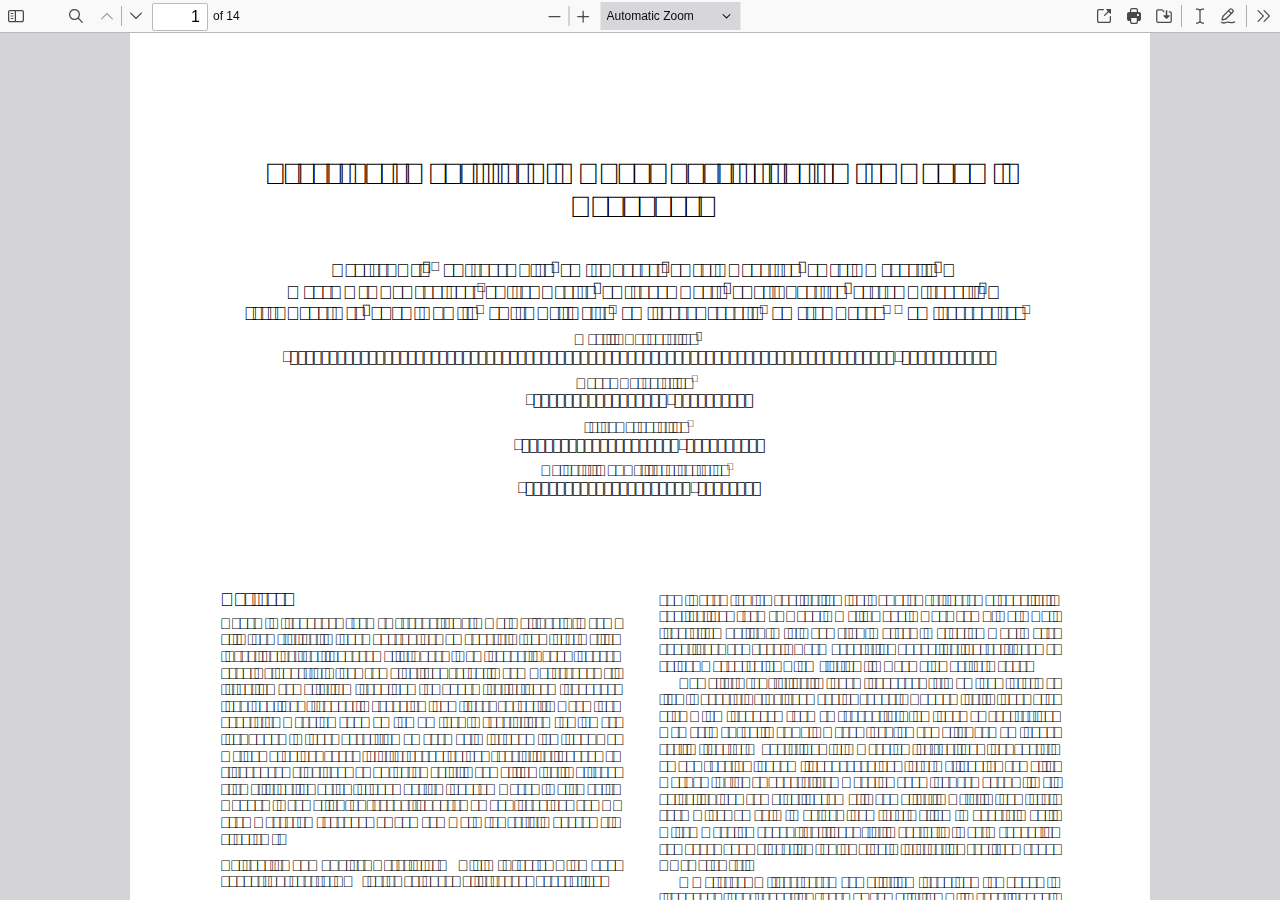
<file: pagina informações/web/viewer.html>
<!DOCTYPE html>
<!--
Copyright 2012 Mozilla Foundation

Licensed under the Apache License, Version 2.0 (the "License");
you may not use this file except in compliance with the License.
You may obtain a copy of the License at

    http://www.apache.org/licenses/LICENSE-2.0

Unless required by applicable law or agreed to in writing, software
distributed under the License is distributed on an "AS IS" BASIS,
WITHOUT WARRANTIES OR CONDITIONS OF ANY KIND, either express or implied.
See the License for the specific language governing permissions and
limitations under the License.

Adobe CMap resources are covered by their own copyright but the same license:

    Copyright 1990-2015 Adobe Systems Incorporated.

See https://github.com/adobe-type-tools/cmap-resources
-->
<html dir="ltr" mozdisallowselectionprint>
  <head>
    <meta charset="utf-8">
    <meta name="viewport" content="width=device-width, initial-scale=1, maximum-scale=1">
    <meta name="google" content="notranslate">
    <title>PDF.js viewer</title>

    <link rel="stylesheet" href="viewer.css">

<!-- This snippet is used in production (included from viewer.html) -->
<link rel="resource" type="application/l10n" href="locale/locale.properties">
<script src="../build/pdf.js"></script>

  <script src="viewer.js"></script>

  </head>

  <body tabindex="1">
    <div id="outerContainer">

      <div id="sidebarContainer">
        <div id="toolbarSidebar">
          <div id="toolbarSidebarLeft">
            <div id="sidebarViewButtons" class="splitToolbarButton toggled" role="radiogroup">
              <button id="viewThumbnail" class="toolbarButton toggled" title="Show Thumbnails" tabindex="2" data-l10n-id="thumbs" role="radio" aria-checked="true" aria-controls="thumbnailView">
                 <span data-l10n-id="thumbs_label">Thumbnails</span>
              </button>
              <button id="viewOutline" class="toolbarButton" title="Show Document Outline (double-click to expand/collapse all items)" tabindex="3" data-l10n-id="document_outline" role="radio" aria-checked="false" aria-controls="outlineView">
                 <span data-l10n-id="document_outline_label">Document Outline</span>
              </button>
              <button id="viewAttachments" class="toolbarButton" title="Show Attachments" tabindex="4" data-l10n-id="attachments" role="radio" aria-checked="false" aria-controls="attachmentsView">
                 <span data-l10n-id="attachments_label">Attachments</span>
              </button>
              <button id="viewLayers" class="toolbarButton" title="Show Layers (double-click to reset all layers to the default state)" tabindex="5" data-l10n-id="layers" role="radio" aria-checked="false" aria-controls="layersView">
                 <span data-l10n-id="layers_label">Layers</span>
              </button>
            </div>
          </div>

          <div id="toolbarSidebarRight">
            <div id="outlineOptionsContainer" class="hidden">
              <div class="verticalToolbarSeparator"></div>

              <button id="currentOutlineItem" class="toolbarButton" disabled="disabled" title="Find Current Outline Item" tabindex="6" data-l10n-id="current_outline_item">
                <span data-l10n-id="current_outline_item_label">Current Outline Item</span>
              </button>
            </div>
          </div>
        </div>
        <div id="sidebarContent">
          <div id="thumbnailView">
          </div>
          <div id="outlineView" class="hidden">
          </div>
          <div id="attachmentsView" class="hidden">
          </div>
          <div id="layersView" class="hidden">
          </div>
        </div>
        <div id="sidebarResizer"></div>
      </div>  <!-- sidebarContainer -->

      <div id="mainContainer">
        <div class="findbar hidden doorHanger" id="findbar">
          <div id="findbarInputContainer">
            <input id="findInput" class="toolbarField" title="Find" placeholder="Find in document…" tabindex="91" data-l10n-id="find_input" aria-invalid="false">
            <div class="splitToolbarButton">
              <button id="findPrevious" class="toolbarButton" title="Find the previous occurrence of the phrase" tabindex="92" data-l10n-id="find_previous">
                <span data-l10n-id="find_previous_label">Previous</span>
              </button>
              <div class="splitToolbarButtonSeparator"></div>
              <button id="findNext" class="toolbarButton" title="Find the next occurrence of the phrase" tabindex="93" data-l10n-id="find_next">
                <span data-l10n-id="find_next_label">Next</span>
              </button>
            </div>
          </div>

          <div id="findbarOptionsOneContainer">
            <input type="checkbox" id="findHighlightAll" class="toolbarField" tabindex="94">
            <label for="findHighlightAll" class="toolbarLabel" data-l10n-id="find_highlight">Highlight All</label>
            <input type="checkbox" id="findMatchCase" class="toolbarField" tabindex="95">
            <label for="findMatchCase" class="toolbarLabel" data-l10n-id="find_match_case_label">Match Case</label>
          </div>
          <div id="findbarOptionsTwoContainer">
            <input type="checkbox" id="findMatchDiacritics" class="toolbarField" tabindex="96">
            <label for="findMatchDiacritics" class="toolbarLabel" data-l10n-id="find_match_diacritics_label">Match Diacritics</label>
            <input type="checkbox" id="findEntireWord" class="toolbarField" tabindex="97">
            <label for="findEntireWord" class="toolbarLabel" data-l10n-id="find_entire_word_label">Whole Words</label>
          </div>

          <div id="findbarMessageContainer" aria-live="polite">
            <span id="findResultsCount" class="toolbarLabel"></span>
            <span id="findMsg" class="toolbarLabel"></span>
          </div>
        </div>  <!-- findbar -->

        <div class="editorParamsToolbar hidden doorHangerRight" id="editorFreeTextParamsToolbar">
          <div class="editorParamsToolbarContainer">
            <div class="editorParamsSetter">
              <label for="editorFreeTextColor" class="editorParamsLabel" data-l10n-id="editor_free_text_color">Color</label>
              <input type="color" id="editorFreeTextColor" class="editorParamsColor" tabindex="100">
            </div>
            <div class="editorParamsSetter">
              <label for="editorFreeTextFontSize" class="editorParamsLabel" data-l10n-id="editor_free_text_size">Size</label>
              <input type="range" id="editorFreeTextFontSize" class="editorParamsSlider" value="10" min="5" max="100" step="1" tabindex="101">
            </div>
          </div>
        </div>

        <div class="editorParamsToolbar hidden doorHangerRight" id="editorInkParamsToolbar">
          <div class="editorParamsToolbarContainer">
            <div class="editorParamsSetter">
              <label for="editorInkColor" class="editorParamsLabel" data-l10n-id="editor_ink_color">Color</label>
              <input type="color" id="editorInkColor" class="editorParamsColor" tabindex="102">
            </div>
            <div class="editorParamsSetter">
              <label for="editorInkThickness" class="editorParamsLabel" data-l10n-id="editor_ink_thickness">Thickness</label>
              <input type="range" id="editorInkThickness" class="editorParamsSlider" value="1" min="1" max="20" step="1" tabindex="103">
            </div>
            <div class="editorParamsSetter">
              <label for="editorInkOpacity" class="editorParamsLabel" data-l10n-id="editor_ink_opacity">Opacity</label>
              <input type="range" id="editorInkOpacity" class="editorParamsSlider" value="100" min="1" max="100" step="1" tabindex="104">
            </div>
          </div>
        </div>

        <div id="secondaryToolbar" class="secondaryToolbar hidden doorHangerRight">
          <div id="secondaryToolbarButtonContainer">
            <button id="secondaryOpenFile" class="secondaryToolbarButton visibleLargeView" title="Open File" tabindex="51" data-l10n-id="open_file">
              <span data-l10n-id="open_file_label">Open</span>
            </button>

            <button id="secondaryPrint" class="secondaryToolbarButton visibleMediumView" title="Print" tabindex="52" data-l10n-id="print">
              <span data-l10n-id="print_label">Print</span>
            </button>

            <button id="secondaryDownload" class="secondaryToolbarButton visibleMediumView" title="Save" tabindex="53" data-l10n-id="save">
              <span data-l10n-id="save_label">Save</span>
            </button>

            <div class="horizontalToolbarSeparator visibleLargeView"></div>

            <button id="presentationMode" class="secondaryToolbarButton" title="Switch to Presentation Mode" tabindex="54" data-l10n-id="presentation_mode">
              <span data-l10n-id="presentation_mode_label">Presentation Mode</span>
            </button>

            <a href="#" id="viewBookmark" class="secondaryToolbarButton" title="Current Page (View URL from Current Page)" tabindex="55" data-l10n-id="bookmark1">
              <span data-l10n-id="bookmark1_label">Current Page</span>
            </a>

            <div id="viewBookmarkSeparator" class="horizontalToolbarSeparator"></div>

            <button id="firstPage" class="secondaryToolbarButton" title="Go to First Page" tabindex="56" data-l10n-id="first_page">
              <span data-l10n-id="first_page_label">Go to First Page</span>
            </button>
            <button id="lastPage" class="secondaryToolbarButton" title="Go to Last Page" tabindex="57" data-l10n-id="last_page">
              <span data-l10n-id="last_page_label">Go to Last Page</span>
            </button>

            <div class="horizontalToolbarSeparator"></div>

            <button id="pageRotateCw" class="secondaryToolbarButton" title="Rotate Clockwise" tabindex="58" data-l10n-id="page_rotate_cw">
              <span data-l10n-id="page_rotate_cw_label">Rotate Clockwise</span>
            </button>
            <button id="pageRotateCcw" class="secondaryToolbarButton" title="Rotate Counterclockwise" tabindex="59" data-l10n-id="page_rotate_ccw">
              <span data-l10n-id="page_rotate_ccw_label">Rotate Counterclockwise</span>
            </button>

            <div class="horizontalToolbarSeparator"></div>

            <div id="cursorToolButtons" role="radiogroup">
              <button id="cursorSelectTool" class="secondaryToolbarButton toggled" title="Enable Text Selection Tool" tabindex="60" data-l10n-id="cursor_text_select_tool" role="radio" aria-checked="true">
                <span data-l10n-id="cursor_text_select_tool_label">Text Selection Tool</span>
              </button>
              <button id="cursorHandTool" class="secondaryToolbarButton" title="Enable Hand Tool" tabindex="61" data-l10n-id="cursor_hand_tool" role="radio" aria-checked="false">
                <span data-l10n-id="cursor_hand_tool_label">Hand Tool</span>
              </button>
            </div>

            <div class="horizontalToolbarSeparator"></div>

            <div id="scrollModeButtons" role="radiogroup">
              <button id="scrollPage" class="secondaryToolbarButton" title="Use Page Scrolling" tabindex="62" data-l10n-id="scroll_page" role="radio" aria-checked="false">
                <span data-l10n-id="scroll_page_label">Page Scrolling</span>
              </button>
              <button id="scrollVertical" class="secondaryToolbarButton toggled" title="Use Vertical Scrolling" tabindex="63" data-l10n-id="scroll_vertical" role="radio" aria-checked="true">
                <span data-l10n-id="scroll_vertical_label" >Vertical Scrolling</span>
              </button>
              <button id="scrollHorizontal" class="secondaryToolbarButton" title="Use Horizontal Scrolling" tabindex="64" data-l10n-id="scroll_horizontal" role="radio" aria-checked="false">
                <span data-l10n-id="scroll_horizontal_label">Horizontal Scrolling</span>
              </button>
              <button id="scrollWrapped" class="secondaryToolbarButton" title="Use Wrapped Scrolling" tabindex="65" data-l10n-id="scroll_wrapped" role="radio" aria-checked="false">
                <span data-l10n-id="scroll_wrapped_label">Wrapped Scrolling</span>
              </button>
            </div>

            <div class="horizontalToolbarSeparator"></div>

            <div id="spreadModeButtons" role="radiogroup">
              <button id="spreadNone" class="secondaryToolbarButton toggled" title="Do not join page spreads" tabindex="66" data-l10n-id="spread_none" role="radio" aria-checked="true">
                <span data-l10n-id="spread_none_label">No Spreads</span>
              </button>
              <button id="spreadOdd" class="secondaryToolbarButton" title="Join page spreads starting with odd-numbered pages" tabindex="67" data-l10n-id="spread_odd" role="radio" aria-checked="false">
                <span data-l10n-id="spread_odd_label">Odd Spreads</span>
              </button>
              <button id="spreadEven" class="secondaryToolbarButton" title="Join page spreads starting with even-numbered pages" tabindex="68" data-l10n-id="spread_even" role="radio" aria-checked="false">
                <span data-l10n-id="spread_even_label">Even Spreads</span>
              </button>
            </div>

            <div class="horizontalToolbarSeparator"></div>

            <button id="documentProperties" class="secondaryToolbarButton" title="Document Properties…" tabindex="69" data-l10n-id="document_properties" aria-controls="documentPropertiesDialog">
              <span data-l10n-id="document_properties_label">Document Properties…</span>
            </button>
          </div>
        </div>  <!-- secondaryToolbar -->

        <div class="toolbar">
          <div id="toolbarContainer">
            <div id="toolbarViewer">
              <div id="toolbarViewerLeft">
                <button id="sidebarToggle" class="toolbarButton" title="Toggle Sidebar" tabindex="11" data-l10n-id="toggle_sidebar" aria-expanded="false" aria-controls="sidebarContainer">
                  <span data-l10n-id="toggle_sidebar_label">Toggle Sidebar</span>
                </button>
                <div class="toolbarButtonSpacer"></div>
                <button id="viewFind" class="toolbarButton" title="Find in Document" tabindex="12" data-l10n-id="findbar" aria-expanded="false" aria-controls="findbar">
                  <span data-l10n-id="findbar_label">Find</span>
                </button>
                <div class="splitToolbarButton hiddenSmallView">
                  <button class="toolbarButton" title="Previous Page" id="previous" tabindex="13" data-l10n-id="previous">
                    <span data-l10n-id="previous_label">Previous</span>
                  </button>
                  <div class="splitToolbarButtonSeparator"></div>
                  <button class="toolbarButton" title="Next Page" id="next" tabindex="14" data-l10n-id="next">
                    <span data-l10n-id="next_label">Next</span>
                  </button>
                </div>
                <input type="number" id="pageNumber" class="toolbarField" title="Page" value="1" min="1" tabindex="15" data-l10n-id="page" autocomplete="off">
                <span id="numPages" class="toolbarLabel"></span>
              </div>
              <div id="toolbarViewerRight">
                <button id="openFile" class="toolbarButton hiddenLargeView" title="Open File" tabindex="31" data-l10n-id="open_file">
                  <span data-l10n-id="open_file_label">Open</span>
                </button>

                <button id="print" class="toolbarButton hiddenMediumView" title="Print" tabindex="32" data-l10n-id="print">
                  <span data-l10n-id="print_label">Print</span>
                </button>

                <button id="download" class="toolbarButton hiddenMediumView" title="Save" tabindex="33" data-l10n-id="save">
                  <span data-l10n-id="save_label">Save</span>
                </button>

                <div class="verticalToolbarSeparator hiddenMediumView"></div>

                <div id="editorModeButtons" class="splitToolbarButton toggled" role="radiogroup">
                  <button id="editorFreeText" class="toolbarButton" disabled="disabled" title="Text" role="radio" aria-checked="false" tabindex="34" data-l10n-id="editor_free_text2">
                    <span data-l10n-id="editor_free_text2_label">Text</span>
                  </button>
                  <button id="editorInk" class="toolbarButton" disabled="disabled" title="Draw" role="radio" aria-checked="false" tabindex="35" data-l10n-id="editor_ink2">
                    <span data-l10n-id="editor_ink2_label">Draw</span>
                  </button>
                </div>

                <div id="editorModeSeparator" class="verticalToolbarSeparator"></div>

                <button id="secondaryToolbarToggle" class="toolbarButton" title="Tools" tabindex="48" data-l10n-id="tools" aria-expanded="false" aria-controls="secondaryToolbar">
                  <span data-l10n-id="tools_label">Tools</span>
                </button>
              </div>
              <div id="toolbarViewerMiddle">
                <div class="splitToolbarButton">
                  <button id="zoomOut" class="toolbarButton" title="Zoom Out" tabindex="21" data-l10n-id="zoom_out">
                    <span data-l10n-id="zoom_out_label">Zoom Out</span>
                  </button>
                  <div class="splitToolbarButtonSeparator"></div>
                  <button id="zoomIn" class="toolbarButton" title="Zoom In" tabindex="22" data-l10n-id="zoom_in">
                    <span data-l10n-id="zoom_in_label">Zoom In</span>
                   </button>
                </div>
                <span id="scaleSelectContainer" class="dropdownToolbarButton">
                  <select id="scaleSelect" title="Zoom" tabindex="23" data-l10n-id="zoom">
                    <option id="pageAutoOption" title="" value="auto" selected="selected" data-l10n-id="page_scale_auto">Automatic Zoom</option>
                    <option id="pageActualOption" title="" value="page-actual" data-l10n-id="page_scale_actual">Actual Size</option>
                    <option id="pageFitOption" title="" value="page-fit" data-l10n-id="page_scale_fit">Page Fit</option>
                    <option id="pageWidthOption" title="" value="page-width" data-l10n-id="page_scale_width">Page Width</option>
                    <option id="customScaleOption" title="" value="custom" disabled="disabled" hidden="true"></option>
                    <option title="" value="0.5" data-l10n-id="page_scale_percent" data-l10n-args='{ "scale": 50 }'>50%</option>
                    <option title="" value="0.75" data-l10n-id="page_scale_percent" data-l10n-args='{ "scale": 75 }'>75%</option>
                    <option title="" value="1" data-l10n-id="page_scale_percent" data-l10n-args='{ "scale": 100 }'>100%</option>
                    <option title="" value="1.25" data-l10n-id="page_scale_percent" data-l10n-args='{ "scale": 125 }'>125%</option>
                    <option title="" value="1.5" data-l10n-id="page_scale_percent" data-l10n-args='{ "scale": 150 }'>150%</option>
                    <option title="" value="2" data-l10n-id="page_scale_percent" data-l10n-args='{ "scale": 200 }'>200%</option>
                    <option title="" value="3" data-l10n-id="page_scale_percent" data-l10n-args='{ "scale": 300 }'>300%</option>
                    <option title="" value="4" data-l10n-id="page_scale_percent" data-l10n-args='{ "scale": 400 }'>400%</option>
                  </select>
                </span>
              </div>
            </div>
            <div id="loadingBar">
              <div class="progress">
                <div class="glimmer">
                </div>
              </div>
            </div>
          </div>
        </div>

        <div id="viewerContainer" tabindex="0">
          <div id="viewer" class="pdfViewer"></div>
        </div>
      </div> <!-- mainContainer -->

      <div id="dialogContainer">
        <dialog id="passwordDialog">
          <div class="row">
            <label for="password" id="passwordText" data-l10n-id="password_label">Enter the password to open this PDF file:</label>
          </div>
          <div class="row">
            <input type="password" id="password" class="toolbarField">
          </div>
          <div class="buttonRow">
            <button id="passwordCancel" class="dialogButton"><span data-l10n-id="password_cancel">Cancel</span></button>
            <button id="passwordSubmit" class="dialogButton"><span data-l10n-id="password_ok">OK</span></button>
          </div>
        </dialog>
        <dialog id="documentPropertiesDialog">
          <div class="row">
            <span id="fileNameLabel" data-l10n-id="document_properties_file_name">File name:</span>
            <p id="fileNameField" aria-labelledby="fileNameLabel">-</p>
          </div>
          <div class="row">
            <span id="fileSizeLabel" data-l10n-id="document_properties_file_size">File size:</span>
            <p id="fileSizeField" aria-labelledby="fileSizeLabel">-</p>
          </div>
          <div class="separator"></div>
          <div class="row">
            <span id="titleLabel" data-l10n-id="document_properties_title">Title:</span>
            <p id="titleField" aria-labelledby="titleLabel">-</p>
          </div>
          <div class="row">
            <span id="authorLabel" data-l10n-id="document_properties_author">Author:</span>
            <p id="authorField" aria-labelledby="authorLabel">-</p>
          </div>
          <div class="row">
            <span id="subjectLabel" data-l10n-id="document_properties_subject">Subject:</span>
            <p id="subjectField" aria-labelledby="subjectLabel">-</p>
          </div>
          <div class="row">
            <span id="keywordsLabel" data-l10n-id="document_properties_keywords">Keywords:</span>
            <p id="keywordsField" aria-labelledby="keywordsLabel">-</p>
          </div>
          <div class="row">
            <span id="creationDateLabel" data-l10n-id="document_properties_creation_date">Creation Date:</span>
            <p id="creationDateField" aria-labelledby="creationDateLabel">-</p>
          </div>
          <div class="row">
            <span id="modificationDateLabel" data-l10n-id="document_properties_modification_date">Modification Date:</span>
            <p id="modificationDateField" aria-labelledby="modificationDateLabel">-</p>
          </div>
          <div class="row">
            <span id="creatorLabel" data-l10n-id="document_properties_creator">Creator:</span>
            <p id="creatorField" aria-labelledby="creatorLabel">-</p>
          </div>
          <div class="separator"></div>
          <div class="row">
            <span id="producerLabel" data-l10n-id="document_properties_producer">PDF Producer:</span>
            <p id="producerField" aria-labelledby="producerLabel">-</p>
          </div>
          <div class="row">
            <span id="versionLabel" data-l10n-id="document_properties_version">PDF Version:</span>
            <p id="versionField" aria-labelledby="versionLabel">-</p>
          </div>
          <div class="row">
            <span id="pageCountLabel" data-l10n-id="document_properties_page_count">Page Count:</span>
            <p id="pageCountField" aria-labelledby="pageCountLabel">-</p>
          </div>
          <div class="row">
            <span id="pageSizeLabel" data-l10n-id="document_properties_page_size">Page Size:</span>
            <p id="pageSizeField" aria-labelledby="pageSizeLabel">-</p>
          </div>
          <div class="separator"></div>
          <div class="row">
            <span id="linearizedLabel" data-l10n-id="document_properties_linearized">Fast Web View:</span>
            <p id="linearizedField" aria-labelledby="linearizedLabel">-</p>
          </div>
          <div class="buttonRow">
            <button id="documentPropertiesClose" class="dialogButton"><span data-l10n-id="document_properties_close">Close</span></button>
          </div>
        </dialog>
        <dialog id="printServiceDialog" style="min-width: 200px;">
          <div class="row">
            <span data-l10n-id="print_progress_message">Preparing document for printing…</span>
          </div>
          <div class="row">
            <progress value="0" max="100"></progress>
            <span data-l10n-id="print_progress_percent" data-l10n-args='{ "progress": 0 }' class="relative-progress">0%</span>
          </div>
          <div class="buttonRow">
            <button id="printCancel" class="dialogButton"><span data-l10n-id="print_progress_close">Cancel</span></button>
          </div>
        </dialog>
      </div>  <!-- dialogContainer -->

    </div> <!-- outerContainer -->
    <div id="printContainer"></div>

    <input type="file" id="fileInput" class="hidden">
  </body>
</html>
</file>
<file: pagina informações/web/viewer.css>
/* Copyright 2014 Mozilla Foundation
 *
 * Licensed under the Apache License, Version 2.0 (the "License");
 * you may not use this file except in compliance with the License.
 * You may obtain a copy of the License at
 *
 *     http://www.apache.org/licenses/LICENSE-2.0
 *
 * Unless required by applicable law or agreed to in writing, software
 * distributed under the License is distributed on an "AS IS" BASIS,
 * WITHOUT WARRANTIES OR CONDITIONS OF ANY KIND, either express or implied.
 * See the License for the specific language governing permissions and
 * limitations under the License.
 */

:root {
  --highlight-bg-color: rgba(180, 0, 170, 1);
  --highlight-selected-bg-color: rgba(0, 100, 0, 1);
}

@media screen and (forced-colors: active) {
  :root {
    --highlight-bg-color: Highlight;
    --highlight-selected-bg-color: ButtonText;
  }
}

.textLayer {
  position: absolute;
  text-align: initial;
  left: 0;
  top: 0;
  right: 0;
  bottom: 0;
  overflow: hidden;
  opacity: 0.25;
  line-height: 1;
  -webkit-text-size-adjust: none;
     -moz-text-size-adjust: none;
          text-size-adjust: none;
  forced-color-adjust: none;
  transform-origin: 0 0;
  z-index: 2;
}

.textLayer span,
.textLayer br {
  color: transparent;
  position: absolute;
  white-space: pre;
  cursor: text;
  transform-origin: 0% 0%;
}

/* Only necessary in Google Chrome, see issue 14205, and most unfortunately
 * the problem doesn't show up in "text" reference tests. */
.textLayer span.markedContent {
  top: 0;
  height: 0;
}

.textLayer .highlight {
  margin: -1px;
  padding: 1px;
  background-color: var(--highlight-bg-color);
  border-radius: 4px;
}

.textLayer .highlight.appended {
  position: initial;
}

.textLayer .highlight.begin {
  border-radius: 4px 0 0 4px;
}

.textLayer .highlight.end {
  border-radius: 0 4px 4px 0;
}

.textLayer .highlight.middle {
  border-radius: 0;
}

.textLayer .highlight.selected {
  background-color: var(--highlight-selected-bg-color);
}

.textLayer ::-moz-selection {
  background: blue;
  background: AccentColor;
}

.textLayer ::selection {
  background: blue;
  background: AccentColor;
}

/* Avoids https://github.com/mozilla/pdf.js/issues/13840 in Chrome */
.textLayer br::-moz-selection {
  background: transparent;
}
.textLayer br::selection {
  background: transparent;
}

.textLayer .endOfContent {
  display: block;
  position: absolute;
  left: 0;
  top: 100%;
  right: 0;
  bottom: 0;
  z-index: -1;
  cursor: default;
  -webkit-user-select: none;
     -moz-user-select: none;
          user-select: none;
}

.textLayer .endOfContent.active {
  top: 0;
}


:root {
  --annotation-unfocused-field-background: url("data:image/svg+xml;charset=UTF-8,<svg width='1px' height='1px' xmlns='http://www.w3.org/2000/svg'><rect width='100%' height='100%' style='fill:rgba(0, 54, 255, 0.13);'/></svg>");
  --input-focus-border-color: Highlight;
  --input-focus-outline: 1px solid Canvas;
  --input-unfocused-border-color: transparent;
  --input-disabled-border-color: transparent;
  --input-hover-border-color: black;
  --link-outline: none;
}

@media screen and (forced-colors: active) {
  :root {
    --input-focus-border-color: CanvasText;
    --input-unfocused-border-color: ActiveText;
    --input-disabled-border-color: GrayText;
    --input-hover-border-color: Highlight;
    --link-outline: 1.5px solid LinkText;
  }
  .annotationLayer .textWidgetAnnotation input:required,
  .annotationLayer .textWidgetAnnotation textarea:required,
  .annotationLayer .choiceWidgetAnnotation select:required,
  .annotationLayer .buttonWidgetAnnotation.checkBox input:required,
  .annotationLayer .buttonWidgetAnnotation.radioButton input:required {
    outline: 1.5px solid selectedItem;
  }

  .annotationLayer .linkAnnotation:hover {
    -webkit-backdrop-filter: invert(100%);
            backdrop-filter: invert(100%);
  }
}

.annotationLayer {
  position: absolute;
  top: 0;
  left: 0;
  pointer-events: none;
  transform-origin: 0 0;
  z-index: 3;
}

.annotationLayer section {
  position: absolute;
  text-align: initial;
  pointer-events: auto;
  box-sizing: border-box;
  transform-origin: 0 0;
}

.annotationLayer .linkAnnotation {
  outline: var(--link-outline);
}

.annotationLayer .linkAnnotation > a,
.annotationLayer .buttonWidgetAnnotation.pushButton > a {
  position: absolute;
  font-size: 1em;
  top: 0;
  left: 0;
  width: 100%;
  height: 100%;
}

.annotationLayer .buttonWidgetAnnotation.pushButton > canvas {
  width: 100%;
  height: 100%;
}

.annotationLayer .linkAnnotation > a:hover,
.annotationLayer .buttonWidgetAnnotation.pushButton > a:hover {
  opacity: 0.2;
  background: rgba(255, 255, 0, 1);
  box-shadow: 0 2px 10px rgba(255, 255, 0, 1);
}

.annotationLayer .textAnnotation img {
  position: absolute;
  cursor: pointer;
  width: 100%;
  height: 100%;
}

.annotationLayer .textWidgetAnnotation input,
.annotationLayer .textWidgetAnnotation textarea,
.annotationLayer .choiceWidgetAnnotation select,
.annotationLayer .buttonWidgetAnnotation.checkBox input,
.annotationLayer .buttonWidgetAnnotation.radioButton input {
  background-image: var(--annotation-unfocused-field-background);
  border: 2px solid var(--input-unfocused-border-color);
  box-sizing: border-box;
  font: calc(9px * var(--scale-factor)) sans-serif;
  height: 100%;
  margin: 0;
  vertical-align: top;
  width: 100%;
}

.annotationLayer .textWidgetAnnotation input:required,
.annotationLayer .textWidgetAnnotation textarea:required,
.annotationLayer .choiceWidgetAnnotation select:required,
.annotationLayer .buttonWidgetAnnotation.checkBox input:required,
.annotationLayer .buttonWidgetAnnotation.radioButton input:required {
  outline: 1.5px solid red;
}

.annotationLayer .choiceWidgetAnnotation select option {
  padding: 0;
}

.annotationLayer .buttonWidgetAnnotation.radioButton input {
  border-radius: 50%;
}

.annotationLayer .textWidgetAnnotation textarea {
  resize: none;
}

.annotationLayer .textWidgetAnnotation input[disabled],
.annotationLayer .textWidgetAnnotation textarea[disabled],
.annotationLayer .choiceWidgetAnnotation select[disabled],
.annotationLayer .buttonWidgetAnnotation.checkBox input[disabled],
.annotationLayer .buttonWidgetAnnotation.radioButton input[disabled] {
  background: none;
  border: 2px solid var(--input-disabled-border-color);
  cursor: not-allowed;
}

.annotationLayer .textWidgetAnnotation input:hover,
.annotationLayer .textWidgetAnnotation textarea:hover,
.annotationLayer .choiceWidgetAnnotation select:hover,
.annotationLayer .buttonWidgetAnnotation.checkBox input:hover,
.annotationLayer .buttonWidgetAnnotation.radioButton input:hover {
  border: 2px solid var(--input-hover-border-color);
}
.annotationLayer .textWidgetAnnotation input:hover,
.annotationLayer .textWidgetAnnotation textarea:hover,
.annotationLayer .choiceWidgetAnnotation select:hover,
.annotationLayer .buttonWidgetAnnotation.checkBox input:hover {
  border-radius: 2px;
}

.annotationLayer .textWidgetAnnotation input:focus,
.annotationLayer .textWidgetAnnotation textarea:focus,
.annotationLayer .choiceWidgetAnnotation select:focus {
  background: none;
  border: 2px solid var(--input-focus-border-color);
  border-radius: 2px;
  outline: var(--input-focus-outline);
}

.annotationLayer .buttonWidgetAnnotation.checkBox :focus,
.annotationLayer .buttonWidgetAnnotation.radioButton :focus {
  background-image: none;
  background-color: transparent;
}

.annotationLayer .buttonWidgetAnnotation.checkBox :focus {
  border: 2px solid var(--input-focus-border-color);
  border-radius: 2px;
  outline: var(--input-focus-outline);
}

.annotationLayer .buttonWidgetAnnotation.radioButton :focus {
  border: 2px solid var(--input-focus-border-color);
  outline: var(--input-focus-outline);
}

.annotationLayer .buttonWidgetAnnotation.checkBox input:checked:before,
.annotationLayer .buttonWidgetAnnotation.checkBox input:checked:after,
.annotationLayer .buttonWidgetAnnotation.radioButton input:checked:before {
  background-color: CanvasText;
  content: "";
  display: block;
  position: absolute;
}

.annotationLayer .buttonWidgetAnnotation.checkBox input:checked:before,
.annotationLayer .buttonWidgetAnnotation.checkBox input:checked:after {
  height: 80%;
  left: 45%;
  width: 1px;
}

.annotationLayer .buttonWidgetAnnotation.checkBox input:checked:before {
  transform: rotate(45deg);
}

.annotationLayer .buttonWidgetAnnotation.checkBox input:checked:after {
  transform: rotate(-45deg);
}

.annotationLayer .buttonWidgetAnnotation.radioButton input:checked:before {
  border-radius: 50%;
  height: 50%;
  left: 30%;
  top: 20%;
  width: 50%;
}

.annotationLayer .textWidgetAnnotation input.comb {
  font-family: monospace;
  padding-left: 2px;
  padding-right: 0;
}

.annotationLayer .textWidgetAnnotation input.comb:focus {
  /*
   * Letter spacing is placed on the right side of each character. Hence, the
   * letter spacing of the last character may be placed outside the visible
   * area, causing horizontal scrolling. We avoid this by extending the width
   * when the element has focus and revert this when it loses focus.
   */
  width: 103%;
}

.annotationLayer .buttonWidgetAnnotation.checkBox input,
.annotationLayer .buttonWidgetAnnotation.radioButton input {
  -webkit-appearance: none;
     -moz-appearance: none;
          appearance: none;
}

.annotationLayer .popupTriggerArea {
  height: 100%;
  width: 100%;
}

.annotationLayer .popupWrapper {
  position: absolute;
  font-size: calc(9px * var(--scale-factor));
  width: 100%;
  min-width: calc(180px * var(--scale-factor));
  pointer-events: none;
}

.annotationLayer .popup {
  position: absolute;
  max-width: calc(180px * var(--scale-factor));
  background-color: rgba(255, 255, 153, 1);
  box-shadow: 0 calc(2px * var(--scale-factor)) calc(5px * var(--scale-factor))
    rgba(136, 136, 136, 1);
  border-radius: calc(2px * var(--scale-factor));
  padding: calc(6px * var(--scale-factor));
  margin-left: calc(5px * var(--scale-factor));
  cursor: pointer;
  font: message-box;
  white-space: normal;
  word-wrap: break-word;
  pointer-events: auto;
}

.annotationLayer .popup > * {
  font-size: calc(9px * var(--scale-factor));
}

.annotationLayer .popup h1 {
  display: inline-block;
}

.annotationLayer .popupDate {
  display: inline-block;
  margin-left: calc(5px * var(--scale-factor));
}

.annotationLayer .popupContent {
  border-top: 1px solid rgba(51, 51, 51, 1);
  margin-top: calc(2px * var(--scale-factor));
  padding-top: calc(2px * var(--scale-factor));
}

.annotationLayer .richText > * {
  white-space: pre-wrap;
  font-size: calc(9px * var(--scale-factor));
}

.annotationLayer .highlightAnnotation,
.annotationLayer .underlineAnnotation,
.annotationLayer .squigglyAnnotation,
.annotationLayer .strikeoutAnnotation,
.annotationLayer .freeTextAnnotation,
.annotationLayer .lineAnnotation svg line,
.annotationLayer .squareAnnotation svg rect,
.annotationLayer .circleAnnotation svg ellipse,
.annotationLayer .polylineAnnotation svg polyline,
.annotationLayer .polygonAnnotation svg polygon,
.annotationLayer .caretAnnotation,
.annotationLayer .inkAnnotation svg polyline,
.annotationLayer .stampAnnotation,
.annotationLayer .fileAttachmentAnnotation {
  cursor: pointer;
}

.annotationLayer section svg {
  position: absolute;
  width: 100%;
  height: 100%;
}

.annotationLayer .annotationTextContent {
  position: absolute;
  width: 100%;
  height: 100%;
  opacity: 0;
  color: transparent;
  -webkit-user-select: none;
     -moz-user-select: none;
          user-select: none;
  pointer-events: none;
}

.annotationLayer .annotationTextContent span {
  width: 100%;
  display: inline-block;
}


:root {
  --xfa-unfocused-field-background: url("data:image/svg+xml;charset=UTF-8,<svg width='1px' height='1px' xmlns='http://www.w3.org/2000/svg'><rect width='100%' height='100%' style='fill:rgba(0, 54, 255, 0.13);'/></svg>");
  --xfa-focus-outline: auto;
}

@media screen and (forced-colors: active) {
  :root {
    --xfa-focus-outline: 2px solid CanvasText;
  }
  .xfaLayer *:required {
    outline: 1.5px solid selectedItem;
  }
}

.xfaLayer {
  background-color: transparent;
}

.xfaLayer .highlight {
  margin: -1px;
  padding: 1px;
  background-color: rgba(239, 203, 237, 1);
  border-radius: 4px;
}

.xfaLayer .highlight.appended {
  position: initial;
}

.xfaLayer .highlight.begin {
  border-radius: 4px 0 0 4px;
}

.xfaLayer .highlight.end {
  border-radius: 0 4px 4px 0;
}

.xfaLayer .highlight.middle {
  border-radius: 0;
}

.xfaLayer .highlight.selected {
  background-color: rgba(203, 223, 203, 1);
}

.xfaPage {
  overflow: hidden;
  position: relative;
}

.xfaContentarea {
  position: absolute;
}

.xfaPrintOnly {
  display: none;
}

.xfaLayer {
  position: absolute;
  text-align: initial;
  top: 0;
  left: 0;
  transform-origin: 0 0;
  line-height: 1.2;
}

.xfaLayer * {
  color: inherit;
  font: inherit;
  font-style: inherit;
  font-weight: inherit;
  font-kerning: inherit;
  letter-spacing: -0.01px;
  text-align: inherit;
  text-decoration: inherit;
  box-sizing: border-box;
  background-color: transparent;
  padding: 0;
  margin: 0;
  pointer-events: auto;
  line-height: inherit;
}

.xfaLayer *:required {
  outline: 1.5px solid red;
}

.xfaLayer div {
  pointer-events: none;
}

.xfaLayer svg {
  pointer-events: none;
}

.xfaLayer svg * {
  pointer-events: none;
}

.xfaLayer a {
  color: blue;
}

.xfaRich li {
  margin-left: 3em;
}

.xfaFont {
  color: black;
  font-weight: normal;
  font-kerning: none;
  font-size: 10px;
  font-style: normal;
  letter-spacing: 0;
  text-decoration: none;
  vertical-align: 0;
}

.xfaCaption {
  overflow: hidden;
  flex: 0 0 auto;
}

.xfaCaptionForCheckButton {
  overflow: hidden;
  flex: 1 1 auto;
}

.xfaLabel {
  height: 100%;
  width: 100%;
}

.xfaLeft {
  display: flex;
  flex-direction: row;
  align-items: center;
}

.xfaRight {
  display: flex;
  flex-direction: row-reverse;
  align-items: center;
}

.xfaLeft > .xfaCaption,
.xfaLeft > .xfaCaptionForCheckButton,
.xfaRight > .xfaCaption,
.xfaRight > .xfaCaptionForCheckButton {
  max-height: 100%;
}

.xfaTop {
  display: flex;
  flex-direction: column;
  align-items: flex-start;
}

.xfaBottom {
  display: flex;
  flex-direction: column-reverse;
  align-items: flex-start;
}

.xfaTop > .xfaCaption,
.xfaTop > .xfaCaptionForCheckButton,
.xfaBottom > .xfaCaption,
.xfaBottom > .xfaCaptionForCheckButton {
  width: 100%;
}

.xfaBorder {
  background-color: transparent;
  position: absolute;
  pointer-events: none;
}

.xfaWrapped {
  width: 100%;
  height: 100%;
}

.xfaTextfield:focus,
.xfaSelect:focus {
  background-image: none;
  background-color: transparent;
  outline: var(--xfa-focus-outline);
  outline-offset: -1px;
}

.xfaCheckbox:focus,
.xfaRadio:focus {
  outline: var(--xfa-focus-outline);
}

.xfaTextfield,
.xfaSelect {
  height: 100%;
  width: 100%;
  flex: 1 1 auto;
  border: none;
  resize: none;
  background-image: var(--xfa-unfocused-field-background);
}

.xfaSelect {
  padding-inline: 2px;
}

.xfaTop > .xfaTextfield,
.xfaTop > .xfaSelect,
.xfaBottom > .xfaTextfield,
.xfaBottom > .xfaSelect {
  flex: 0 1 auto;
}

.xfaButton {
  cursor: pointer;
  width: 100%;
  height: 100%;
  border: none;
  text-align: center;
}

.xfaLink {
  width: 100%;
  height: 100%;
  position: absolute;
  top: 0;
  left: 0;
}

.xfaCheckbox,
.xfaRadio {
  width: 100%;
  height: 100%;
  flex: 0 0 auto;
  border: none;
}

.xfaRich {
  white-space: pre-wrap;
  width: 100%;
  height: 100%;
}

.xfaImage {
  -o-object-position: left top;
     object-position: left top;
  -o-object-fit: contain;
     object-fit: contain;
  width: 100%;
  height: 100%;
}

.xfaLrTb,
.xfaRlTb,
.xfaTb {
  display: flex;
  flex-direction: column;
  align-items: stretch;
}

.xfaLr {
  display: flex;
  flex-direction: row;
  align-items: stretch;
}

.xfaRl {
  display: flex;
  flex-direction: row-reverse;
  align-items: stretch;
}

.xfaTb > div {
  justify-content: left;
}

.xfaPosition {
  position: relative;
}

.xfaArea {
  position: relative;
}

.xfaValignMiddle {
  display: flex;
  align-items: center;
}

.xfaTable {
  display: flex;
  flex-direction: column;
  align-items: stretch;
}

.xfaTable .xfaRow {
  display: flex;
  flex-direction: row;
  align-items: stretch;
}

.xfaTable .xfaRlRow {
  display: flex;
  flex-direction: row-reverse;
  align-items: stretch;
  flex: 1;
}

.xfaTable .xfaRlRow > div {
  flex: 1;
}

.xfaNonInteractive input,
.xfaNonInteractive textarea,
.xfaDisabled input,
.xfaDisabled textarea,
.xfaReadOnly input,
.xfaReadOnly textarea {
  background: initial;
}

@media print {
  .xfaTextfield,
  .xfaSelect {
    background: transparent;
  }

  .xfaSelect {
    -webkit-appearance: none;
       -moz-appearance: none;
            appearance: none;
    text-indent: 1px;
    text-overflow: "";
  }
}


:root {
  --focus-outline: solid 2px blue;
  --hover-outline: dashed 2px blue;
  --freetext-line-height: 1.35;
  --freetext-padding: 2px;
  --editorFreeText-editing-cursor: text;
  --editorInk-editing-cursor: url(images/cursor-editorInk.svg) 0 16, pointer;
}

@media (-webkit-min-device-pixel-ratio: 1.1), (min-resolution: 1.1dppx) {
  :root {
    --editorFreeText-editing-cursor: url(images/cursor-editorFreeText.svg) 0 16,
      text;
  }
}

@media screen and (forced-colors: active) {
  :root {
    --focus-outline: solid 3px ButtonText;
    --hover-outline: dashed 3px ButtonText;
  }
}

[data-editor-rotation="90"] {
  transform: rotate(90deg);
}
[data-editor-rotation="180"] {
  transform: rotate(180deg);
}
[data-editor-rotation="270"] {
  transform: rotate(270deg);
}

.annotationEditorLayer {
  background: transparent;
  position: absolute;
  top: 0;
  left: 0;
  font-size: calc(100px * var(--scale-factor));
  transform-origin: 0 0;
  cursor: auto;
  z-index: 4;
}

.annotationEditorLayer.freeTextEditing {
  cursor: var(--editorFreeText-editing-cursor);
}

.annotationEditorLayer.inkEditing {
  cursor: var(--editorInk-editing-cursor);
}

.annotationEditorLayer .selectedEditor {
  outline: var(--focus-outline);
  resize: none;
}

.annotationEditorLayer .freeTextEditor {
  position: absolute;
  background: transparent;
  border-radius: 3px;
  padding: calc(var(--freetext-padding) * var(--scale-factor));
  resize: none;
  width: auto;
  height: auto;
  z-index: 1;
  transform-origin: 0 0;
  touch-action: none;
  cursor: auto;
}

.annotationEditorLayer .freeTextEditor .internal {
  background: transparent;
  border: none;
  top: 0;
  left: 0;
  overflow: visible;
  white-space: nowrap;
  resize: none;
  font: 10px sans-serif;
  line-height: var(--freetext-line-height);
}

.annotationEditorLayer .freeTextEditor .overlay {
  position: absolute;
  display: none;
  background: transparent;
  top: 0;
  left: 0;
  width: 100%;
  height: 100%;
}

.annotationEditorLayer .freeTextEditor .overlay.enabled {
  display: block;
}

.annotationEditorLayer .freeTextEditor .internal:empty::before {
  content: attr(default-content);
  color: gray;
}

.annotationEditorLayer .freeTextEditor .internal:focus {
  outline: none;
}

.annotationEditorLayer .inkEditor.disabled {
  resize: none;
}

.annotationEditorLayer .inkEditor.disabled.selectedEditor {
  resize: horizontal;
}

.annotationEditorLayer .freeTextEditor:hover:not(.selectedEditor),
.annotationEditorLayer .inkEditor:hover:not(.selectedEditor) {
  outline: var(--hover-outline);
}

.annotationEditorLayer .inkEditor {
  position: absolute;
  background: transparent;
  border-radius: 3px;
  overflow: auto;
  width: 100%;
  height: 100%;
  z-index: 1;
  transform-origin: 0 0;
  cursor: auto;
}

.annotationEditorLayer .inkEditor.editing {
  resize: none;
  cursor: inherit;
}

.annotationEditorLayer .inkEditor .inkEditorCanvas {
  position: absolute;
  top: 0;
  left: 0;
  width: 100%;
  height: 100%;
  touch-action: none;
}

:root {
  --viewer-container-height: 0;
  --pdfViewer-padding-bottom: 0;
  --page-margin: 1px auto -8px;
  --page-border: 9px solid transparent;
  --spreadHorizontalWrapped-margin-LR: -3.5px;
  --loading-icon-delay: 400ms;
}

@media screen and (forced-colors: active) {
  :root {
    --pdfViewer-padding-bottom: 9px;
    --page-margin: 8px auto -1px;
    --page-border: 1px solid CanvasText;
    --spreadHorizontalWrapped-margin-LR: 3.5px;
  }
}

[data-main-rotation="90"] {
  transform: rotate(90deg) translateY(-100%);
}
[data-main-rotation="180"] {
  transform: rotate(180deg) translate(-100%, -100%);
}
[data-main-rotation="270"] {
  transform: rotate(270deg) translateX(-100%);
}

.pdfViewer {
  /* Define this variable here and not in :root to avoid to reflow all the UI
     when scaling (see #15929). */
  --scale-factor: 1;

  padding-bottom: var(--pdfViewer-padding-bottom);
}

.pdfViewer .canvasWrapper {
  overflow: hidden;
  width: 100%;
  height: 100%;
  z-index: 1;
}

.pdfViewer .page {
  direction: ltr;
  width: 816px;
  height: 1056px;
  margin: var(--page-margin);
  position: relative;
  overflow: visible;
  border: var(--page-border);
  background-clip: content-box;
  background-color: rgba(255, 255, 255, 1);
}

.pdfViewer .dummyPage {
  position: relative;
  width: 0;
  height: var(--viewer-container-height);
}

.pdfViewer.removePageBorders .page {
  margin: 0 auto 10px;
  border: none;
}

.pdfViewer.scrollHorizontal,
.pdfViewer.scrollWrapped,
.spread {
  margin-left: 3.5px;
  margin-right: 3.5px;
  text-align: center;
}

.pdfViewer.scrollHorizontal,
.spread {
  white-space: nowrap;
}

.pdfViewer.removePageBorders,
.pdfViewer.scrollHorizontal .spread,
.pdfViewer.scrollWrapped .spread {
  margin-left: 0;
  margin-right: 0;
}

.spread .page,
.spread .dummyPage,
.pdfViewer.scrollHorizontal .page,
.pdfViewer.scrollWrapped .page,
.pdfViewer.scrollHorizontal .spread,
.pdfViewer.scrollWrapped .spread {
  display: inline-block;
  vertical-align: middle;
}

.spread .page,
.pdfViewer.scrollHorizontal .page,
.pdfViewer.scrollWrapped .page {
  margin-left: var(--spreadHorizontalWrapped-margin-LR);
  margin-right: var(--spreadHorizontalWrapped-margin-LR);
}

.pdfViewer.removePageBorders .spread .page,
.pdfViewer.removePageBorders.scrollHorizontal .page,
.pdfViewer.removePageBorders.scrollWrapped .page {
  margin-left: 5px;
  margin-right: 5px;
}

.pdfViewer .page canvas {
  margin: 0;
  display: block;
}

.pdfViewer .page canvas .structTree {
  contain: strict;
}

.pdfViewer .page canvas[hidden] {
  display: none;
}

.pdfViewer .page canvas[zooming] {
  width: 100%;
  height: 100%;
}

.pdfViewer .page.loadingIcon:after {
  position: absolute;
  top: 0;
  left: 0;
  content: "";
  width: 100%;
  height: 100%;
  background: url("images/loading-icon.gif") center no-repeat;
  display: none;
  /* Using a delay with background-image doesn't work,
     consequently we use the display. */
  transition-property: display;
  transition-delay: var(--loading-icon-delay);
  z-index: 5;
  contain: strict;
}

.pdfViewer .page.loading:after {
  display: block;
}

.pdfViewer .page:not(.loading):after {
  transition-property: none;
  display: none;
}

.pdfViewer.enablePermissions .textLayer span {
  -webkit-user-select: none !important;
     -moz-user-select: none !important;
          user-select: none !important;
  cursor: not-allowed;
}

.pdfPresentationMode .pdfViewer {
  padding-bottom: 0;
}

.pdfPresentationMode .spread {
  margin: 0;
}

.pdfPresentationMode .pdfViewer .page {
  margin: 0 auto;
  border: 2px solid transparent;
}

:root {
  --dir-factor: 1;
  --inline-start: left;
  --inline-end: right;

  --sidebar-width: 200px;
  --sidebar-transition-duration: 200ms;
  --sidebar-transition-timing-function: ease;

  --toolbar-icon-opacity: 0.7;
  --doorhanger-icon-opacity: 0.9;

  --main-color: rgba(12, 12, 13, 1);
  --body-bg-color: rgba(212, 212, 215, 1);
  --progressBar-color: rgba(10, 132, 255, 1);
  --progressBar-bg-color: rgba(221, 221, 222, 1);
  --progressBar-blend-color: rgba(116, 177, 239, 1);
  --scrollbar-color: auto;
  --scrollbar-bg-color: auto;
  --toolbar-icon-bg-color: rgba(0, 0, 0, 1);
  --toolbar-icon-hover-bg-color: rgba(0, 0, 0, 1);

  --sidebar-narrow-bg-color: rgba(212, 212, 215, 0.9);
  --sidebar-toolbar-bg-color: rgba(245, 246, 247, 1);
  --toolbar-bg-color: rgba(249, 249, 250, 1);
  --toolbar-border-color: rgba(184, 184, 184, 1);
  --toolbar-box-shadow: 0 1px 0 var(--toolbar-border-color);
  --toolbar-border-bottom: none;
  --toolbarSidebar-box-shadow: inset calc(-1px * var(--dir-factor)) 0 0
      rgba(0, 0, 0, 0.25),
    0 1px 0 rgba(0, 0, 0, 0.15), 0 0 1px rgba(0, 0, 0, 0.1);
  --toolbarSidebar-border-bottom: none;
  --button-hover-color: rgba(221, 222, 223, 1);
  --toggled-btn-color: rgba(0, 0, 0, 1);
  --toggled-btn-bg-color: rgba(0, 0, 0, 0.3);
  --toggled-hover-active-btn-color: rgba(0, 0, 0, 0.4);
  --dropdown-btn-bg-color: rgba(215, 215, 219, 1);
  --dropdown-btn-border: none;
  --separator-color: rgba(0, 0, 0, 0.3);
  --field-color: rgba(6, 6, 6, 1);
  --field-bg-color: rgba(255, 255, 255, 1);
  --field-border-color: rgba(187, 187, 188, 1);
  --treeitem-color: rgba(0, 0, 0, 0.8);
  --treeitem-hover-color: rgba(0, 0, 0, 0.9);
  --treeitem-selected-color: rgba(0, 0, 0, 0.9);
  --treeitem-selected-bg-color: rgba(0, 0, 0, 0.25);
  --sidebaritem-bg-color: rgba(0, 0, 0, 0.15);
  --doorhanger-bg-color: rgba(255, 255, 255, 1);
  --doorhanger-border-color: rgba(12, 12, 13, 0.2);
  --doorhanger-hover-color: rgba(12, 12, 13, 1);
  --doorhanger-hover-bg-color: rgba(237, 237, 237, 1);
  --doorhanger-separator-color: rgba(222, 222, 222, 1);
  --dialog-button-border: none;
  --dialog-button-bg-color: rgba(12, 12, 13, 0.1);
  --dialog-button-hover-bg-color: rgba(12, 12, 13, 0.3);

  --loading-icon: url(images/loading.svg);
  --treeitem-expanded-icon: url(images/treeitem-expanded.svg);
  --treeitem-collapsed-icon: url(images/treeitem-collapsed.svg);
  --toolbarButton-editorFreeText-icon: url(images/toolbarButton-editorFreeText.svg);
  --toolbarButton-editorInk-icon: url(images/toolbarButton-editorInk.svg);
  --toolbarButton-menuArrow-icon: url(images/toolbarButton-menuArrow.svg);
  --toolbarButton-sidebarToggle-icon: url(images/toolbarButton-sidebarToggle.svg);
  --toolbarButton-secondaryToolbarToggle-icon: url(images/toolbarButton-secondaryToolbarToggle.svg);
  --toolbarButton-pageUp-icon: url(images/toolbarButton-pageUp.svg);
  --toolbarButton-pageDown-icon: url(images/toolbarButton-pageDown.svg);
  --toolbarButton-zoomOut-icon: url(images/toolbarButton-zoomOut.svg);
  --toolbarButton-zoomIn-icon: url(images/toolbarButton-zoomIn.svg);
  --toolbarButton-presentationMode-icon: url(images/toolbarButton-presentationMode.svg);
  --toolbarButton-print-icon: url(images/toolbarButton-print.svg);
  --toolbarButton-openFile-icon: url(images/toolbarButton-openFile.svg);
  --toolbarButton-download-icon: url(images/toolbarButton-download.svg);
  --toolbarButton-bookmark-icon: url(images/toolbarButton-bookmark.svg);
  --toolbarButton-viewThumbnail-icon: url(images/toolbarButton-viewThumbnail.svg);
  --toolbarButton-viewOutline-icon: url(images/toolbarButton-viewOutline.svg);
  --toolbarButton-viewAttachments-icon: url(images/toolbarButton-viewAttachments.svg);
  --toolbarButton-viewLayers-icon: url(images/toolbarButton-viewLayers.svg);
  --toolbarButton-currentOutlineItem-icon: url(images/toolbarButton-currentOutlineItem.svg);
  --toolbarButton-search-icon: url(images/toolbarButton-search.svg);
  --findbarButton-previous-icon: url(images/findbarButton-previous.svg);
  --findbarButton-next-icon: url(images/findbarButton-next.svg);
  --secondaryToolbarButton-firstPage-icon: url(images/secondaryToolbarButton-firstPage.svg);
  --secondaryToolbarButton-lastPage-icon: url(images/secondaryToolbarButton-lastPage.svg);
  --secondaryToolbarButton-rotateCcw-icon: url(images/secondaryToolbarButton-rotateCcw.svg);
  --secondaryToolbarButton-rotateCw-icon: url(images/secondaryToolbarButton-rotateCw.svg);
  --secondaryToolbarButton-selectTool-icon: url(images/secondaryToolbarButton-selectTool.svg);
  --secondaryToolbarButton-handTool-icon: url(images/secondaryToolbarButton-handTool.svg);
  --secondaryToolbarButton-scrollPage-icon: url(images/secondaryToolbarButton-scrollPage.svg);
  --secondaryToolbarButton-scrollVertical-icon: url(images/secondaryToolbarButton-scrollVertical.svg);
  --secondaryToolbarButton-scrollHorizontal-icon: url(images/secondaryToolbarButton-scrollHorizontal.svg);
  --secondaryToolbarButton-scrollWrapped-icon: url(images/secondaryToolbarButton-scrollWrapped.svg);
  --secondaryToolbarButton-spreadNone-icon: url(images/secondaryToolbarButton-spreadNone.svg);
  --secondaryToolbarButton-spreadOdd-icon: url(images/secondaryToolbarButton-spreadOdd.svg);
  --secondaryToolbarButton-spreadEven-icon: url(images/secondaryToolbarButton-spreadEven.svg);
  --secondaryToolbarButton-documentProperties-icon: url(images/secondaryToolbarButton-documentProperties.svg);
}

[dir="rtl"]:root {
  --dir-factor: -1;
  --inline-start: right;
  --inline-end: left;
}

@media (prefers-color-scheme: dark) {
  :root {
    --main-color: rgba(249, 249, 250, 1);
    --body-bg-color: rgba(42, 42, 46, 1);
    --progressBar-color: rgba(0, 96, 223, 1);
    --progressBar-bg-color: rgba(40, 40, 43, 1);
    --progressBar-blend-color: rgba(20, 68, 133, 1);
    --scrollbar-color: rgba(121, 121, 123, 1);
    --scrollbar-bg-color: rgba(35, 35, 39, 1);
    --toolbar-icon-bg-color: rgba(255, 255, 255, 1);
    --toolbar-icon-hover-bg-color: rgba(255, 255, 255, 1);

    --sidebar-narrow-bg-color: rgba(42, 42, 46, 0.9);
    --sidebar-toolbar-bg-color: rgba(50, 50, 52, 1);
    --toolbar-bg-color: rgba(56, 56, 61, 1);
    --toolbar-border-color: rgba(12, 12, 13, 1);
    --button-hover-color: rgba(102, 102, 103, 1);
    --toggled-btn-color: rgba(255, 255, 255, 1);
    --toggled-btn-bg-color: rgba(0, 0, 0, 0.3);
    --toggled-hover-active-btn-color: rgba(0, 0, 0, 0.4);
    --dropdown-btn-bg-color: rgba(74, 74, 79, 1);
    --separator-color: rgba(0, 0, 0, 0.3);
    --field-color: rgba(250, 250, 250, 1);
    --field-bg-color: rgba(64, 64, 68, 1);
    --field-border-color: rgba(115, 115, 115, 1);
    --treeitem-color: rgba(255, 255, 255, 0.8);
    --treeitem-hover-color: rgba(255, 255, 255, 0.9);
    --treeitem-selected-color: rgba(255, 255, 255, 0.9);
    --treeitem-selected-bg-color: rgba(255, 255, 255, 0.25);
    --sidebaritem-bg-color: rgba(255, 255, 255, 0.15);
    --doorhanger-bg-color: rgba(74, 74, 79, 1);
    --doorhanger-border-color: rgba(39, 39, 43, 1);
    --doorhanger-hover-color: rgba(249, 249, 250, 1);
    --doorhanger-hover-bg-color: rgba(93, 94, 98, 1);
    --doorhanger-separator-color: rgba(92, 92, 97, 1);
    --dialog-button-bg-color: rgba(92, 92, 97, 1);
    --dialog-button-hover-bg-color: rgba(115, 115, 115, 1);

    /* This image is used in <input> elements, which unfortunately means that
     * the `mask-image` approach used with all of the other images doesn't work
     * here; hence why we still have two versions of this particular image. */
    --loading-icon: url(images/loading-dark.svg);
  }
}

@media screen and (forced-colors: active) {
  :root {
    --button-hover-color: Highlight;
    --doorhanger-hover-bg-color: Highlight;
    --toolbar-icon-opacity: 1;
    --toolbar-icon-bg-color: ButtonText;
    --toolbar-icon-hover-bg-color: ButtonFace;
    --toolbar-border-color: CanvasText;
    --toolbar-border-bottom: 1px solid var(--toolbar-border-color);
    --toolbar-box-shadow: none;
    --toggled-btn-color: HighlightText;
    --toggled-btn-bg-color: LinkText;
    --doorhanger-hover-color: ButtonFace;
    --doorhanger-border-color-whcm: 1px solid ButtonText;
    --doorhanger-triangle-opacity-whcm: 0;
    --dialog-button-border: 1px solid Highlight;
    --dialog-button-hover-bg-color: Highlight;
    --dialog-button-hover-color: ButtonFace;
    --dropdown-btn-border: 1px solid ButtonText;
    --field-border-color: ButtonText;
    --main-color: CanvasText;
    --separator-color: GrayText;
    --doorhanger-separator-color: GrayText;
    --toolbarSidebar-box-shadow: none;
    --toolbarSidebar-border-bottom: 1px solid var(--toolbar-border-color);
  }
}

@media screen and (prefers-reduced-motion: reduce) {
  :root {
    --sidebar-transition-duration: 0;
  }
}

* {
  padding: 0;
  margin: 0;
}

html,
body {
  height: 100%;
  width: 100%;
}

body {
  background-color: var(--body-bg-color);
  scrollbar-color: var(--scrollbar-color) var(--scrollbar-bg-color);
}

.hidden,
[hidden] {
  display: none !important;
}

#viewerContainer.pdfPresentationMode:-webkit-full-screen {
  top: 0;
  background-color: rgba(0, 0, 0, 1);
  width: 100%;
  height: 100%;
  overflow: hidden;
  cursor: none;
  -webkit-user-select: none;
          user-select: none;
}

#viewerContainer.pdfPresentationMode:fullscreen {
  top: 0;
  background-color: rgba(0, 0, 0, 1);
  width: 100%;
  height: 100%;
  overflow: hidden;
  cursor: none;
  -webkit-user-select: none;
     -moz-user-select: none;
          user-select: none;
}

.pdfPresentationMode:-webkit-full-screen section:not([data-internal-link]) {
  pointer-events: none;
}

.pdfPresentationMode:fullscreen section:not([data-internal-link]) {
  pointer-events: none;
}

.pdfPresentationMode:-webkit-full-screen .textLayer span {
  cursor: none;
}

.pdfPresentationMode:fullscreen .textLayer span {
  cursor: none;
}

.pdfPresentationMode.pdfPresentationModeControls > *,
.pdfPresentationMode.pdfPresentationModeControls .textLayer span {
  cursor: default;
}

#outerContainer {
  width: 100%;
  height: 100%;
  position: relative;
}

#sidebarContainer {
  position: absolute;
  top: 32px;
  bottom: 0;
  inset-inline-start: calc(-1 * var(--sidebar-width));
  width: var(--sidebar-width);
  visibility: hidden;
  z-index: 100;
  font: message-box;
  border-top: 1px solid rgba(51, 51, 51, 1);
  -webkit-border-end: var(--doorhanger-border-color-whcm);
          border-inline-end: var(--doorhanger-border-color-whcm);
  transition-property: inset-inline-start;
  transition-duration: var(--sidebar-transition-duration);
  transition-timing-function: var(--sidebar-transition-timing-function);
}

#outerContainer.sidebarMoving #sidebarContainer,
#outerContainer.sidebarOpen #sidebarContainer {
  visibility: visible;
}
#outerContainer.sidebarOpen #sidebarContainer {
  inset-inline-start: 0;
}

#mainContainer {
  position: absolute;
  top: 0;
  right: 0;
  bottom: 0;
  left: 0;
  min-width: 350px;
}

#sidebarContent {
  top: 32px;
  bottom: 0;
  inset-inline-start: 0;
  overflow: auto;
  position: absolute;
  width: 100%;
  box-shadow: inset calc(-1px * var(--dir-factor)) 0 0 rgba(0, 0, 0, 0.25);
}

#viewerContainer {
  overflow: auto;
  position: absolute;
  top: 32px;
  right: 0;
  bottom: 0;
  left: 0;
  outline: none;
}
#viewerContainer:not(.pdfPresentationMode) {
  transition-duration: var(--sidebar-transition-duration);
  transition-timing-function: var(--sidebar-transition-timing-function);
}

#outerContainer.sidebarOpen #viewerContainer:not(.pdfPresentationMode) {
  inset-inline-start: var(--sidebar-width);
  transition-property: inset-inline-start;
}

.toolbar {
  position: relative;
  left: 0;
  right: 0;
  z-index: 9999;
  cursor: default;
  font: message-box;
}

.toolbar input,
.toolbar button,
.toolbar select,
.secondaryToolbar input,
.secondaryToolbar button,
.secondaryToolbar a,
.secondaryToolbar select,
.editorParamsToolbar input,
.editorParamsToolbar button,
.editorParamsToolbar select,
.findbar input,
.findbar button,
.findbar select,
#sidebarContainer input,
#sidebarContainer button,
#sidebarContainer select {
  outline: none;
  font: message-box;
}

#toolbarContainer {
  width: 100%;
}

#toolbarSidebar {
  width: 100%;
  height: 32px;
  background-color: var(--sidebar-toolbar-bg-color);
  box-shadow: var(--toolbarSidebar-box-shadow);
  border-bottom: var(--toolbarSidebar-border-bottom);
}

#sidebarResizer {
  position: absolute;
  top: 0;
  bottom: 0;
  inset-inline-end: -6px;
  width: 6px;
  z-index: 200;
  cursor: ew-resize;
}

#toolbarContainer,
.findbar,
.secondaryToolbar,
.editorParamsToolbar {
  position: relative;
  height: 32px;
  background-color: var(--toolbar-bg-color);
  box-shadow: var(--toolbar-box-shadow);
  border-bottom: var(--toolbar-border-bottom);
}

#toolbarViewer {
  height: 32px;
}

#loadingBar {
  /* Define these variables here, and not in :root, to avoid reflowing the
     entire viewer when updating progress (see issue 15958). */
  --progressBar-percent: 0%;
  --progressBar-end-offset: 0;

  position: absolute;
  inset-inline: 0 var(--progressBar-end-offset);
  height: 4px;
  background-color: var(--progressBar-bg-color);
  border-bottom: 1px solid var(--toolbar-border-color);
  transition-property: inset-inline-start;
  transition-duration: var(--sidebar-transition-duration);
  transition-timing-function: var(--sidebar-transition-timing-function);
}

#outerContainer.sidebarOpen #loadingBar {
  inset-inline-start: var(--sidebar-width);
}

#loadingBar .progress {
  position: absolute;
  top: 0;
  left: 0;
  width: 100%;
  transform: scaleX(var(--progressBar-percent));
  transform-origin: 0 0;
  height: 100%;
  background-color: var(--progressBar-color);
  overflow: hidden;
  transition: transform 200ms;
}

@keyframes progressIndeterminate {
  0% {
    transform: translateX(-142px);
  }
  100% {
    transform: translateX(0);
  }
}

#loadingBar.indeterminate .progress {
  transform: none;
  background-color: var(--progressBar-bg-color);
  transition: none;
}

#loadingBar.indeterminate .progress .glimmer {
  position: absolute;
  top: 0;
  left: 0;
  height: 100%;
  width: calc(100% + 150px);
  background: repeating-linear-gradient(
    135deg,
    var(--progressBar-blend-color) 0,
    var(--progressBar-bg-color) 5px,
    var(--progressBar-bg-color) 45px,
    var(--progressBar-color) 55px,
    var(--progressBar-color) 95px,
    var(--progressBar-blend-color) 100px
  );
  animation: progressIndeterminate 1s linear infinite;
}

#outerContainer.sidebarResizing #sidebarContainer,
#outerContainer.sidebarResizing #viewerContainer,
#outerContainer.sidebarResizing #loadingBar {
  /* Improve responsiveness and avoid visual glitches when the sidebar is resized. */
  transition-duration: 0s;
}

.findbar,
.secondaryToolbar,
.editorParamsToolbar {
  top: 32px;
  position: absolute;
  z-index: 30000;
  height: auto;
  padding: 0 4px;
  margin: 4px 2px;
  font: message-box;
  font-size: 12px;
  line-height: 14px;
  text-align: left;
  cursor: default;
}

.findbar {
  inset-inline-start: 64px;
  min-width: 300px;
  background-color: var(--toolbar-bg-color);
}
.findbar > div {
  height: 32px;
}
.findbar > div#findbarInputContainer {
  -webkit-margin-end: 4px;
          margin-inline-end: 4px;
}
.findbar.wrapContainers > div,
.findbar.wrapContainers > div#findbarMessageContainer > * {
  clear: both;
}
.findbar.wrapContainers > div#findbarMessageContainer {
  height: auto;
}

.findbar input[type="checkbox"] {
  pointer-events: none;
}

.findbar label {
  -webkit-user-select: none;
     -moz-user-select: none;
          user-select: none;
}

.findbar label:hover,
.findbar input:focus-visible + label {
  color: var(--toggled-btn-color);
  background-color: var(--button-hover-color);
}

.findbar .toolbarField[type="checkbox"]:checked + .toolbarLabel {
  background-color: var(--toggled-btn-bg-color) !important;
  color: var(--toggled-btn-color);
}

#findInput {
  width: 200px;
}
#findInput::-moz-placeholder {
  font-style: normal;
}
#findInput::placeholder {
  font-style: normal;
}
#findInput[data-status="pending"] {
  background-image: var(--loading-icon);
  background-repeat: no-repeat;
  background-position: calc(50% + 48% * var(--dir-factor));
}
#findInput[data-status="notFound"] {
  background-color: rgba(255, 102, 102, 1);
}

.secondaryToolbar,
.editorParamsToolbar {
  padding: 6px 0 10px;
  inset-inline-end: 4px;
  height: auto;
  background-color: var(--doorhanger-bg-color);
}

.editorParamsToolbarContainer {
  width: 220px;
  margin-bottom: -4px;
}

.editorParamsToolbarContainer > .editorParamsSetter {
  min-height: 26px;
  display: flex;
  align-items: center;
  justify-content: space-between;
  padding-inline: 10px;
}

.editorParamsToolbarContainer .editorParamsLabel {
  -webkit-padding-end: 10px;
          padding-inline-end: 10px;
  flex: none;
  color: var(--main-color);
}

.editorParamsToolbarContainer .editorParamsColor {
  width: 32px;
  height: 32px;
  flex: none;
}

.editorParamsToolbarContainer .editorParamsSlider {
  background-color: transparent;
  width: 90px;
  flex: 0 1 0;
}

.editorParamsToolbarContainer .editorParamsSlider::-moz-range-progress {
  background-color: black;
}

.editorParamsToolbarContainer .editorParamsSlider::-webkit-slider-runnable-track,
.editorParamsToolbarContainer .editorParamsSlider::-moz-range-track {
  background-color: black;
}

.editorParamsToolbarContainer .editorParamsSlider::-webkit-slider-thumb,
.editorParamsToolbarContainer .editorParamsSlider::-moz-range-thumb {
  background-color: white;
}

#secondaryToolbarButtonContainer {
  max-width: 220px;
  min-height: 26px;
  max-height: calc(var(--viewer-container-height) - 40px);
  overflow-y: auto;
  margin-bottom: -4px;
}

#editorInkParamsToolbar {
  inset-inline-end: 40px;
  background-color: var(--toolbar-bg-color);
}

#editorFreeTextParamsToolbar {
  inset-inline-end: 68px;
  background-color: var(--toolbar-bg-color);
}

.doorHanger,
.doorHangerRight {
  border-radius: 2px;
  box-shadow: 0 1px 5px var(--doorhanger-border-color),
    0 0 0 1px var(--doorhanger-border-color);
  border: var(--doorhanger-border-color-whcm);
}
.doorHanger:after,
.doorHanger:before,
.doorHangerRight:after,
.doorHangerRight:before {
  bottom: 100%;
  border: 8px solid rgba(0, 0, 0, 0);
  content: " ";
  height: 0;
  width: 0;
  position: absolute;
  pointer-events: none;
  opacity: var(--doorhanger-triangle-opacity-whcm);
}
.doorHanger:after {
  inset-inline-start: 10px;
  -webkit-margin-start: -8px;
          margin-inline-start: -8px;
  border-bottom-color: var(--toolbar-bg-color);
}
.doorHangerRight:after {
  inset-inline-end: 10px;
  -webkit-margin-end: -8px;
          margin-inline-end: -8px;
  border-bottom-color: var(--doorhanger-bg-color);
}
.doorHanger:before,
.doorHangerRight:before {
  border-bottom-color: var(--doorhanger-border-color);
  border-width: 9px;
}
.doorHanger:before {
  inset-inline-start: 10px;
  -webkit-margin-start: -9px;
          margin-inline-start: -9px;
}
.doorHangerRight:before {
  inset-inline-end: 10px;
  -webkit-margin-end: -9px;
          margin-inline-end: -9px;
}

#findResultsCount {
  background-color: rgba(217, 217, 217, 1);
  color: rgba(82, 82, 82, 1);
  text-align: center;
  padding: 4px 5px;
  margin: 5px;
}

#findMsg {
  color: rgba(251, 0, 0, 1);
}

#findResultsCount:empty,
#findMsg:empty {
  display: none;
}

#toolbarViewerMiddle {
  position: absolute;
  left: 50%;
  transform: translateX(-50%);
}

#toolbarViewerLeft,
#toolbarSidebarLeft {
  float: var(--inline-start);
}
#toolbarViewerRight,
#toolbarSidebarRight {
  float: var(--inline-end);
}

#toolbarViewerLeft > *,
#toolbarViewerMiddle > *,
#toolbarViewerRight > *,
#toolbarSidebarLeft *,
#toolbarSidebarRight *,
.findbar * {
  position: relative;
  float: var(--inline-start);
}

#toolbarViewerLeft {
  -webkit-padding-start: 1px;
          padding-inline-start: 1px;
}
#toolbarViewerRight {
  -webkit-padding-end: 1px;
          padding-inline-end: 1px;
}
#toolbarSidebarRight {
  -webkit-padding-end: 2px;
          padding-inline-end: 2px;
}

.splitToolbarButton {
  margin: 2px;
  display: inline-block;
}
.splitToolbarButton > .toolbarButton {
  float: var(--inline-start);
}

.toolbarButton,
.secondaryToolbarButton,
.dialogButton {
  border: none;
  background: none;
  width: 28px;
  height: 28px;
  outline: none;
}

.dialogButton:hover,
.dialogButton:focus-visible {
  background-color: var(--dialog-button-hover-bg-color);
}

.dialogButton:hover > span,
.dialogButton:focus-visible > span {
  color: var(--dialog-button-hover-color);
}

.toolbarButton > span {
  display: inline-block;
  width: 0;
  height: 0;
  overflow: hidden;
}

.toolbarButton[disabled],
.secondaryToolbarButton[disabled],
.dialogButton[disabled] {
  opacity: 0.5;
}

.splitToolbarButton > .toolbarButton:hover,
.splitToolbarButton > .toolbarButton:focus-visible,
.dropdownToolbarButton:hover {
  background-color: var(--button-hover-color);
}
.splitToolbarButton > .toolbarButton {
  position: relative;
  margin: 0;
}
#toolbarSidebar .splitToolbarButton > .toolbarButton {
  -webkit-margin-end: 2px;
          margin-inline-end: 2px;
}

.splitToolbarButtonSeparator {
  float: var(--inline-start);
  margin: 4px 0;
  width: 1px;
  height: 20px;
  background-color: var(--separator-color);
}

.toolbarButton,
.dropdownToolbarButton,
.secondaryToolbarButton,
.dialogButton {
  min-width: 16px;
  margin: 2px 1px;
  padding: 2px 6px 0;
  border: none;
  border-radius: 2px;
  color: var(--main-color);
  font-size: 12px;
  line-height: 14px;
  -webkit-user-select: none;
     -moz-user-select: none;
          user-select: none;
  cursor: default;
  box-sizing: border-box;
}

.toolbarButton:hover,
.toolbarButton:focus-visible {
  background-color: var(--button-hover-color);
}
.secondaryToolbarButton:hover,
.secondaryToolbarButton:focus-visible {
  background-color: var(--doorhanger-hover-bg-color);
  color: var(--doorhanger-hover-color);
}

.toolbarButton.toggled,
.splitToolbarButton.toggled > .toolbarButton.toggled,
.secondaryToolbarButton.toggled {
  background-color: var(--toggled-btn-bg-color);
  color: var(--toggled-btn-color);
}

.toolbarButton.toggled::before,
.secondaryToolbarButton.toggled::before {
  background-color: var(--toggled-btn-color);
}

.toolbarButton.toggled:hover:active,
.splitToolbarButton.toggled > .toolbarButton.toggled:hover:active,
.secondaryToolbarButton.toggled:hover:active {
  background-color: var(--toggled-hover-active-btn-color);
}

.dropdownToolbarButton {
  /* Define this variable here, and not in :root, to avoid reflowing the
     entire viewer when updating the width. */
  --scale-select-width: 140px;

  width: var(--scale-select-width);
  padding: 0;
  background-color: var(--dropdown-btn-bg-color);
  border: var(--dropdown-btn-border);
}
.dropdownToolbarButton::after {
  top: 6px;
  inset-inline-end: 6px;
  pointer-events: none;
  -webkit-mask-image: var(--toolbarButton-menuArrow-icon);
          mask-image: var(--toolbarButton-menuArrow-icon);
}

.dropdownToolbarButton > select {
  -webkit-appearance: none;
     -moz-appearance: none;
          appearance: none;
  width: inherit;
  height: 28px;
  font-size: 12px;
  color: var(--main-color);
  margin: 0;
  padding: 1px 0 2px;
  -webkit-padding-start: 6px;
          padding-inline-start: 6px;
  border: none;
  background-color: var(--dropdown-btn-bg-color);
}
.dropdownToolbarButton > select:hover,
.dropdownToolbarButton > select:focus-visible {
  background-color: var(--button-hover-color);
  color: var(--toggled-btn-color);
}
.dropdownToolbarButton > select > option {
  background: var(--doorhanger-bg-color);
  color: var(--main-color);
}

.toolbarButtonSpacer {
  width: 30px;
  display: inline-block;
  height: 1px;
}

.toolbarButton::before,
.secondaryToolbarButton::before,
.dropdownToolbarButton::after,
.treeItemToggler::before {
  /* All matching images have a size of 16x16
   * All relevant containers have a size of 28x28 */
  position: absolute;
  display: inline-block;
  width: 16px;
  height: 16px;

  content: "";
  background-color: var(--toolbar-icon-bg-color);
  -webkit-mask-size: cover;
          mask-size: cover;
}

.dropdownToolbarButton:hover::after,
.dropdownToolbarButton:focus-visible::after,
.dropdownToolbarButton:active::after {
  background-color: var(--toolbar-icon-hover-bg-color);
}

.toolbarButton::before {
  opacity: var(--toolbar-icon-opacity);
  top: 6px;
  left: 6px;
}

.toolbarButton:hover::before,
.toolbarButton:focus-visible::before,
.secondaryToolbarButton:hover::before,
.secondaryToolbarButton:focus-visible::before {
  background-color: var(--toolbar-icon-hover-bg-color);
}

.secondaryToolbarButton::before {
  opacity: var(--doorhanger-icon-opacity);
  top: 5px;
  inset-inline-start: 12px;
}

#sidebarToggle::before {
  -webkit-mask-image: var(--toolbarButton-sidebarToggle-icon);
          mask-image: var(--toolbarButton-sidebarToggle-icon);
  transform: scaleX(var(--dir-factor));
}

#secondaryToolbarToggle::before {
  -webkit-mask-image: var(--toolbarButton-secondaryToolbarToggle-icon);
          mask-image: var(--toolbarButton-secondaryToolbarToggle-icon);
  transform: scaleX(var(--dir-factor));
}

#findPrevious::before {
  -webkit-mask-image: var(--findbarButton-previous-icon);
          mask-image: var(--findbarButton-previous-icon);
}

#findNext::before {
  -webkit-mask-image: var(--findbarButton-next-icon);
          mask-image: var(--findbarButton-next-icon);
}

#previous::before {
  -webkit-mask-image: var(--toolbarButton-pageUp-icon);
          mask-image: var(--toolbarButton-pageUp-icon);
}

#next::before {
  -webkit-mask-image: var(--toolbarButton-pageDown-icon);
          mask-image: var(--toolbarButton-pageDown-icon);
}

#zoomOut::before {
  -webkit-mask-image: var(--toolbarButton-zoomOut-icon);
          mask-image: var(--toolbarButton-zoomOut-icon);
}

#zoomIn::before {
  -webkit-mask-image: var(--toolbarButton-zoomIn-icon);
          mask-image: var(--toolbarButton-zoomIn-icon);
}

#presentationMode::before {
  -webkit-mask-image: var(--toolbarButton-presentationMode-icon);
          mask-image: var(--toolbarButton-presentationMode-icon);
}

#editorFreeText::before {
  -webkit-mask-image: var(--toolbarButton-editorFreeText-icon);
          mask-image: var(--toolbarButton-editorFreeText-icon);
}

#editorInk::before {
  -webkit-mask-image: var(--toolbarButton-editorInk-icon);
          mask-image: var(--toolbarButton-editorInk-icon);
}

#print::before,
#secondaryPrint::before {
  -webkit-mask-image: var(--toolbarButton-print-icon);
          mask-image: var(--toolbarButton-print-icon);
}

#openFile::before,
#secondaryOpenFile::before {
  -webkit-mask-image: var(--toolbarButton-openFile-icon);
          mask-image: var(--toolbarButton-openFile-icon);
}

#download::before,
#secondaryDownload::before {
  -webkit-mask-image: var(--toolbarButton-download-icon);
          mask-image: var(--toolbarButton-download-icon);
}

a.secondaryToolbarButton {
  padding-top: 5px;
  text-decoration: none;
}
a.toolbarButton[href="#"],
a.secondaryToolbarButton[href="#"] {
  opacity: 0.5;
  pointer-events: none;
}

#viewBookmark::before {
  -webkit-mask-image: var(--toolbarButton-bookmark-icon);
          mask-image: var(--toolbarButton-bookmark-icon);
}

#viewThumbnail::before {
  -webkit-mask-image: var(--toolbarButton-viewThumbnail-icon);
          mask-image: var(--toolbarButton-viewThumbnail-icon);
}

#viewOutline::before {
  -webkit-mask-image: var(--toolbarButton-viewOutline-icon);
          mask-image: var(--toolbarButton-viewOutline-icon);
  transform: scaleX(var(--dir-factor));
}

#viewAttachments::before {
  -webkit-mask-image: var(--toolbarButton-viewAttachments-icon);
          mask-image: var(--toolbarButton-viewAttachments-icon);
}

#viewLayers::before {
  -webkit-mask-image: var(--toolbarButton-viewLayers-icon);
          mask-image: var(--toolbarButton-viewLayers-icon);
}

#currentOutlineItem::before {
  -webkit-mask-image: var(--toolbarButton-currentOutlineItem-icon);
          mask-image: var(--toolbarButton-currentOutlineItem-icon);
  transform: scaleX(var(--dir-factor));
}

#viewFind::before {
  -webkit-mask-image: var(--toolbarButton-search-icon);
          mask-image: var(--toolbarButton-search-icon);
}

.pdfSidebarNotification::after {
  position: absolute;
  display: inline-block;
  top: 2px;
  inset-inline-end: 2px;
  /* Create a filled circle, with a diameter of 9 pixels, using only CSS: */
  content: "";
  background-color: rgba(112, 219, 85, 1);
  height: 9px;
  width: 9px;
  border-radius: 50%;
}

.secondaryToolbarButton {
  position: relative;
  margin: 0;
  padding: 0 0 1px;
  -webkit-padding-start: 36px;
          padding-inline-start: 36px;
  height: auto;
  min-height: 26px;
  width: auto;
  min-width: 100%;
  text-align: start;
  white-space: normal;
  border-radius: 0;
  box-sizing: border-box;
  display: inline-block;
}
.secondaryToolbarButton > span {
  -webkit-padding-end: 4px;
          padding-inline-end: 4px;
}

#firstPage::before {
  -webkit-mask-image: var(--secondaryToolbarButton-firstPage-icon);
          mask-image: var(--secondaryToolbarButton-firstPage-icon);
}

#lastPage::before {
  -webkit-mask-image: var(--secondaryToolbarButton-lastPage-icon);
          mask-image: var(--secondaryToolbarButton-lastPage-icon);
}

#pageRotateCcw::before {
  -webkit-mask-image: var(--secondaryToolbarButton-rotateCcw-icon);
          mask-image: var(--secondaryToolbarButton-rotateCcw-icon);
}

#pageRotateCw::before {
  -webkit-mask-image: var(--secondaryToolbarButton-rotateCw-icon);
          mask-image: var(--secondaryToolbarButton-rotateCw-icon);
}

#cursorSelectTool::before {
  -webkit-mask-image: var(--secondaryToolbarButton-selectTool-icon);
          mask-image: var(--secondaryToolbarButton-selectTool-icon);
}

#cursorHandTool::before {
  -webkit-mask-image: var(--secondaryToolbarButton-handTool-icon);
          mask-image: var(--secondaryToolbarButton-handTool-icon);
}

#scrollPage::before {
  -webkit-mask-image: var(--secondaryToolbarButton-scrollPage-icon);
          mask-image: var(--secondaryToolbarButton-scrollPage-icon);
}

#scrollVertical::before {
  -webkit-mask-image: var(--secondaryToolbarButton-scrollVertical-icon);
          mask-image: var(--secondaryToolbarButton-scrollVertical-icon);
}

#scrollHorizontal::before {
  -webkit-mask-image: var(--secondaryToolbarButton-scrollHorizontal-icon);
          mask-image: var(--secondaryToolbarButton-scrollHorizontal-icon);
}

#scrollWrapped::before {
  -webkit-mask-image: var(--secondaryToolbarButton-scrollWrapped-icon);
          mask-image: var(--secondaryToolbarButton-scrollWrapped-icon);
}

#spreadNone::before {
  -webkit-mask-image: var(--secondaryToolbarButton-spreadNone-icon);
          mask-image: var(--secondaryToolbarButton-spreadNone-icon);
}

#spreadOdd::before {
  -webkit-mask-image: var(--secondaryToolbarButton-spreadOdd-icon);
          mask-image: var(--secondaryToolbarButton-spreadOdd-icon);
}

#spreadEven::before {
  -webkit-mask-image: var(--secondaryToolbarButton-spreadEven-icon);
          mask-image: var(--secondaryToolbarButton-spreadEven-icon);
}

#documentProperties::before {
  -webkit-mask-image: var(--secondaryToolbarButton-documentProperties-icon);
          mask-image: var(--secondaryToolbarButton-documentProperties-icon);
}

.verticalToolbarSeparator {
  display: block;
  margin: 5px 2px;
  width: 1px;
  height: 22px;
  background-color: var(--separator-color);
}
.horizontalToolbarSeparator {
  display: block;
  margin: 6px 0;
  height: 1px;
  width: 100%;
  background-color: var(--doorhanger-separator-color);
}

.toolbarField {
  padding: 4px 7px;
  margin: 3px 0;
  border-radius: 2px;
  background-color: var(--field-bg-color);
  background-clip: padding-box;
  border: 1px solid var(--field-border-color);
  box-shadow: none;
  color: var(--field-color);
  font-size: 12px;
  line-height: 16px;
  outline: none;
}

.toolbarField[type="checkbox"] {
  opacity: 0;
  position: absolute !important;
  left: 0;
  margin: 10px 0 3px;
  -webkit-margin-start: 7px;
          margin-inline-start: 7px;
}

#pageNumber {
  -moz-appearance: textfield; /* hides the spinner in moz */
  text-align: right;
  width: 40px;
  background-size: 0 0;
  transition-property: none;
}
#pageNumber.visiblePageIsLoading {
  background-image: var(--loading-icon);
  background-repeat: no-repeat;
  background-position: 3px;
  background-size: 16px 16px;
  /* Using a delay with background-image doesn't work,
     consequently we use background-size. */
  transition-property: background-size;
  transition-delay: var(--loading-icon-delay);
}
#pageNumber::-webkit-inner-spin-button {
  -webkit-appearance: none;
}

.toolbarField:focus {
  border-color: #0a84ff;
}

.toolbarLabel {
  min-width: 16px;
  padding: 7px;
  margin: 2px;
  border-radius: 2px;
  color: var(--main-color);
  font-size: 12px;
  line-height: 14px;
  text-align: left;
  -webkit-user-select: none;
     -moz-user-select: none;
          user-select: none;
  cursor: default;
}

#numPages.toolbarLabel {
  -webkit-padding-start: 3px;
          padding-inline-start: 3px;
}

#thumbnailView,
#outlineView,
#attachmentsView,
#layersView {
  position: absolute;
  width: calc(100% - 8px);
  top: 0;
  bottom: 0;
  padding: 4px 4px 0;
  overflow: auto;
  -webkit-user-select: none;
     -moz-user-select: none;
          user-select: none;
}
#thumbnailView {
  width: calc(100% - 60px);
  padding: 10px 30px 0;
}

#thumbnailView > a:active,
#thumbnailView > a:focus {
  outline: 0;
}

.thumbnail {
  float: var(--inline-start);
  margin: 0 10px 5px;
}

#thumbnailView > a:last-of-type > .thumbnail {
  margin-bottom: 10px;
}
#thumbnailView > a:last-of-type > .thumbnail:not([data-loaded]) {
  margin-bottom: 9px;
}

.thumbnail:not([data-loaded]) {
  border: 1px dashed rgba(132, 132, 132, 1);
  margin: -1px 9px 4px;
}

.thumbnailImage {
  border: 1px solid rgba(0, 0, 0, 0);
  box-shadow: 0 0 0 1px rgba(0, 0, 0, 0.5), 0 2px 8px rgba(0, 0, 0, 0.3);
  opacity: 0.8;
  z-index: 99;
  background-color: rgba(255, 255, 255, 1);
  background-clip: content-box;
}

.thumbnailSelectionRing {
  border-radius: 2px;
  padding: 7px;
}

a:focus > .thumbnail > .thumbnailSelectionRing > .thumbnailImage,
.thumbnail:hover > .thumbnailSelectionRing > .thumbnailImage {
  opacity: 0.9;
}

a:focus > .thumbnail > .thumbnailSelectionRing,
.thumbnail:hover > .thumbnailSelectionRing {
  background-color: var(--sidebaritem-bg-color);
  background-clip: padding-box;
  color: rgba(255, 255, 255, 0.9);
}

.thumbnail.selected > .thumbnailSelectionRing > .thumbnailImage {
  opacity: 1;
}

.thumbnail.selected > .thumbnailSelectionRing {
  background-color: var(--sidebaritem-bg-color);
  background-clip: padding-box;
  color: rgba(255, 255, 255, 1);
}

.treeWithDeepNesting > .treeItem,
.treeItem > .treeItems {
  -webkit-margin-start: 20px;
          margin-inline-start: 20px;
}

.treeItem > a {
  text-decoration: none;
  display: inline-block;
  /* Subtract the right padding (left, in RTL mode) of the container: */
  min-width: calc(100% - 4px);
  height: auto;
  margin-bottom: 1px;
  padding: 2px 0 5px;
  -webkit-padding-start: 4px;
          padding-inline-start: 4px;
  border-radius: 2px;
  color: var(--treeitem-color);
  font-size: 13px;
  line-height: 15px;
  -webkit-user-select: none;
     -moz-user-select: none;
          user-select: none;
  white-space: normal;
  cursor: pointer;
}

#layersView .treeItem > a * {
  cursor: pointer;
}
#layersView .treeItem > a > label {
  -webkit-padding-start: 4px;
          padding-inline-start: 4px;
}
#layersView .treeItem > a > label > input {
  float: var(--inline-start);
  margin-top: 1px;
}

.treeItemToggler {
  position: relative;
  float: var(--inline-start);
  height: 0;
  width: 0;
  color: rgba(255, 255, 255, 0.5);
}
.treeItemToggler::before {
  inset-inline-end: 4px;
  -webkit-mask-image: var(--treeitem-expanded-icon);
          mask-image: var(--treeitem-expanded-icon);
}
.treeItemToggler.treeItemsHidden::before {
  -webkit-mask-image: var(--treeitem-collapsed-icon);
          mask-image: var(--treeitem-collapsed-icon);
  transform: scaleX(var(--dir-factor));
}
.treeItemToggler.treeItemsHidden ~ .treeItems {
  display: none;
}

.treeItem.selected > a {
  background-color: var(--treeitem-selected-bg-color);
  color: var(--treeitem-selected-color);
}

.treeItemToggler:hover,
.treeItemToggler:hover + a,
.treeItemToggler:hover ~ .treeItems,
.treeItem > a:hover {
  background-color: var(--sidebaritem-bg-color);
  background-clip: padding-box;
  border-radius: 2px;
  color: var(--treeitem-hover-color);
}

.dialogButton {
  width: auto;
  margin: 3px 4px 2px !important;
  padding: 2px 11px;
  color: var(--main-color);
  background-color: var(--dialog-button-bg-color);
  border: var(--dialog-button-border) !important;
}

dialog {
  margin: auto;
  padding: 15px;
  border-spacing: 4px;
  color: var(--main-color);
  font: message-box;
  font-size: 12px;
  line-height: 14px;
  background-color: var(--doorhanger-bg-color);
  border: 1px solid rgba(0, 0, 0, 0.5);
  border-radius: 4px;
  box-shadow: 0 1px 4px rgba(0, 0, 0, 0.3);
}
dialog::-webkit-backdrop {
  background-color: rgba(0, 0, 0, 0.2);
}
dialog::backdrop {
  background-color: rgba(0, 0, 0, 0.2);
}

dialog > .row {
  display: table-row;
}

dialog > .row > * {
  display: table-cell;
}

dialog .toolbarField {
  margin: 5px 0;
}

dialog .separator {
  display: block;
  margin: 4px 0;
  height: 1px;
  width: 100%;
  background-color: var(--separator-color);
}

dialog .buttonRow {
  text-align: center;
  vertical-align: middle;
}

dialog :link {
  color: rgba(255, 255, 255, 1);
}

#passwordDialog {
  text-align: center;
}
#passwordDialog .toolbarField {
  width: 200px;
}

#documentPropertiesDialog {
  text-align: left;
}
#documentPropertiesDialog .row > * {
  min-width: 100px;
  text-align: start;
}
#documentPropertiesDialog .row > span {
  width: 125px;
  word-wrap: break-word;
}
#documentPropertiesDialog .row > p {
  max-width: 225px;
  word-wrap: break-word;
}
#documentPropertiesDialog .buttonRow {
  margin-top: 10px;
}

.grab-to-pan-grab {
  cursor: grab !important;
}
.grab-to-pan-grab
  *:not(input):not(textarea):not(button):not(select):not(:link) {
  cursor: inherit !important;
}
.grab-to-pan-grab:active,
.grab-to-pan-grabbing {
  cursor: grabbing !important;
  position: fixed;
  background: rgba(0, 0, 0, 0);
  display: block;
  top: 0;
  left: 0;
  right: 0;
  bottom: 0;
  overflow: hidden;
  z-index: 50000; /* should be higher than anything else in PDF.js! */
}

@page {
  margin: 0;
}

#printContainer {
  display: none;
}

@media print {
  body {
    background: rgba(0, 0, 0, 0) none;
  }
  body[data-pdfjsprinting] #outerContainer {
    display: none;
  }
  body[data-pdfjsprinting] #printContainer {
    display: block;
  }
  #printContainer {
    height: 100%;
  }
  /* wrapper around (scaled) print canvas elements */
  #printContainer > .printedPage {
    page-break-after: always;
    page-break-inside: avoid;

    /* The wrapper always cover the whole page. */
    height: 100%;
    width: 100%;

    display: flex;
    flex-direction: column;
    justify-content: center;
    align-items: center;
  }

  #printContainer > .xfaPrintedPage .xfaPage {
    position: absolute;
  }

  #printContainer > .xfaPrintedPage {
    page-break-after: always;
    page-break-inside: avoid;
    width: 100%;
    height: 100%;
    position: relative;
  }

  #printContainer > .printedPage canvas,
  #printContainer > .printedPage img {
    /* The intrinsic canvas / image size will make sure that we fit the page. */
    max-width: 100%;
    max-height: 100%;

    direction: ltr;
    display: block;
  }
}

.visibleLargeView,
.visibleMediumView {
  display: none;
}

@media all and (max-width: 900px) {
  #toolbarViewerMiddle {
    display: table;
    margin: auto;
    left: auto;
    position: inherit;
    transform: none;
  }
}

@media all and (max-width: 840px) {
  #sidebarContainer {
    background-color: var(--sidebar-narrow-bg-color);
  }
  #outerContainer.sidebarOpen #viewerContainer {
    inset-inline-start: 0 !important;
  }
}

@media all and (max-width: 820px) {
  #outerContainer .hiddenLargeView {
    display: none;
  }
  #outerContainer .visibleLargeView {
    display: inherit;
  }
}

@media all and (max-width: 750px) {
  #outerContainer .hiddenMediumView {
    display: none;
  }
  #outerContainer .visibleMediumView {
    display: inherit;
  }
}

@media all and (max-width: 690px) {
  .hiddenSmallView,
  .hiddenSmallView * {
    display: none;
  }
  .toolbarButtonSpacer {
    width: 0;
  }
  .findbar {
    inset-inline-start: 34px;
  }
}

@media all and (max-width: 560px) {
  #scaleSelectContainer {
    display: none;
  }
}
</file>
